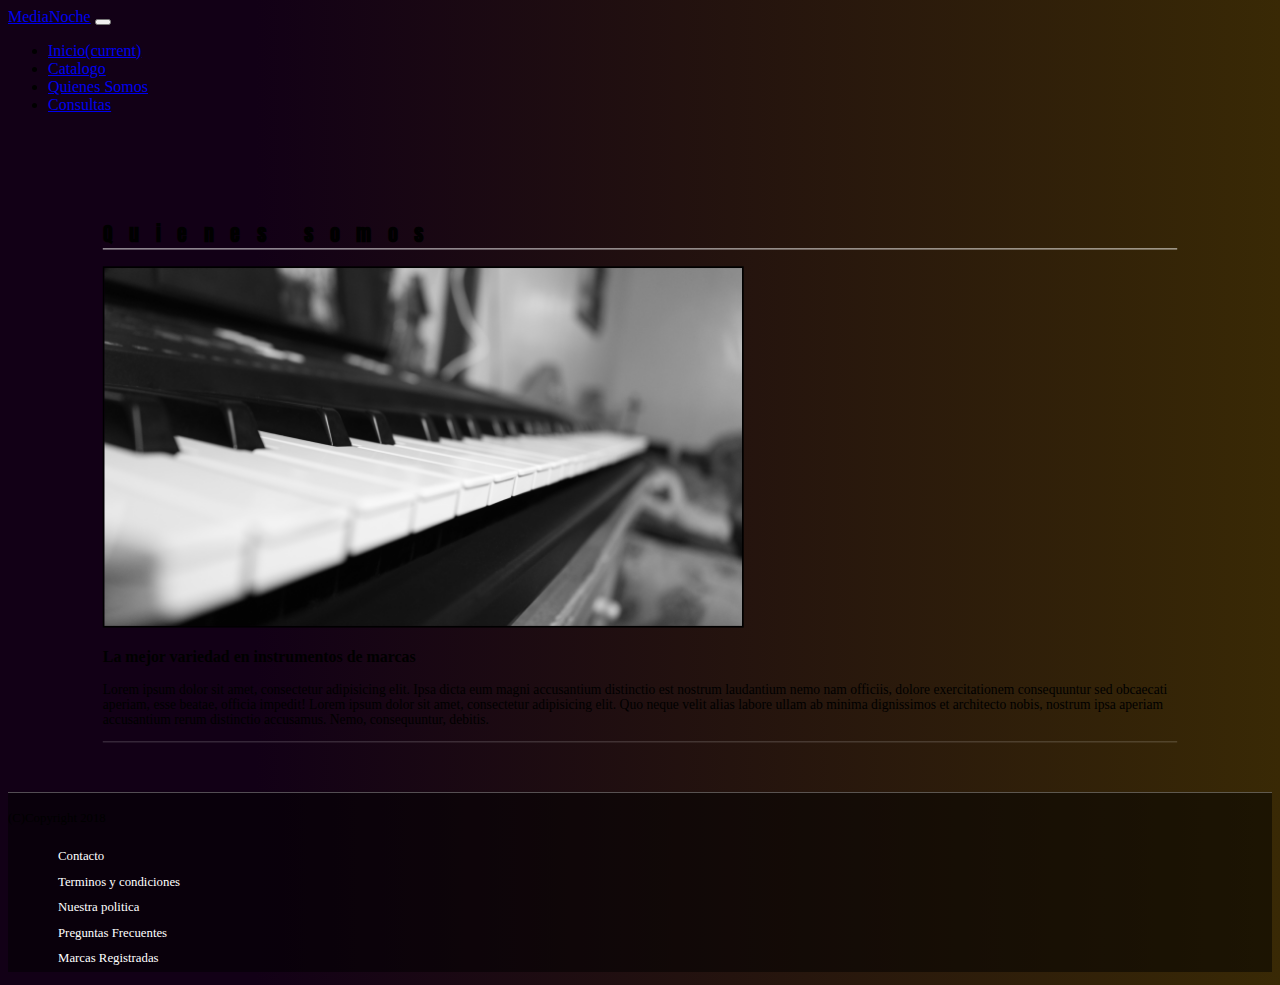
<file: quienes-somos.html>
<!DOCTYPE html>
<html lang="en">
<head>
	<meta charset="UTF-8">
	<meta name="viewport" content="width=device-width, initial-scale=1.0, shrink-to-fit=no">
	<title>MediaNoche</title>

	<!--Boostrap CSS -->
	<link rel="stylesheet" href="https://stackpath.bootstrapcdn.com/bootstrap/4.1.3/css/bootstrap.min.css" integrity="sha384-MCw98/SFnGE8fJT3GXwEOngsV7Zt27NXFoaoApmYm81iuXoPkFOJwJ8ERdknLPMO" crossorigin="anonymous">
	<!-- My CSS -->
	<link rel="stylesheet" href="css/style.css">
</head>
<body>
	<header>
		<nav class="navbar navbar-expand-lg navbar-light bg-light navbar-dark bg-dark">
			  <a class="navbar-brand" href="index.html">MediaNoche</a>
			  <button class="navbar-toggler" type="button" data-toggle="collapse" data-target="#navbarNav" aria-controls="navbarNav" aria-expanded="false" aria-label="Toggle navigation">
			    <span class="navbar-toggler-icon"></span>
			  </button>
			  <div class="collapse navbar-collapse" id="navbarNav">
			    <ul class="navbar-nav nav justify-content-center font-weight-light font-italic">
			      <li class="nav-item">
			        <a class="nav-link" href="index.html">Inicio<span class="sr-only">(current)</span></a>
			      </li>
			      <li class="nav-item">
			        <a class="nav-link" href="#">Catalogo</a>
			      </li>
			      <li class="nav-item active">
			        <a class="nav-link" href="quienes-somos.html">Quienes Somos</a>
			      </li>
			      <li class="nav-item">
			        <a class="nav-link" href="#">Consultas</a>
			      </li>
			    </ul>
			  </div>
			</nav>
	</header>

	<main class="text-white">
		<section class="container-fluid">
			<h2 class="text-center pt-4 pb-4 w-100 text-white" id="inicio">Quienes somos</h2>
			<div class="d-flex flex-lg-row flex-column">
				<div class="m-4 d-flex justify-content-center">
					<img src="img/section-001-c.jpg" alt="">
				</div>
				<div class="m-auto">
					<h3 class="text-center display-4">La mejor variedad en instrumentos de marcas</h3>
					<p class="font-weight-light text-center">Lorem ipsum dolor sit amet, consectetur adipisicing elit. Ipsa dicta eum magni accusantium distinctio est nostrum laudantium nemo nam officiis, dolore exercitationem consequuntur sed obcaecati aperiam, esse beatae, officia impedit!
					Lorem ipsum dolor sit amet, consectetur adipisicing elit. Quo neque velit alias labore ullam ab minima dignissimos et architecto nobis, nostrum ipsa aperiam accusantium rerum distinctio accusamus. Nemo, consequuntur, debitis.</p>
			</div>
		</section>
	</main>

	<footer class="d-flex flex-row-reverse">
		<p class="text-white mr-2">(C)Copyright 2018</p>
		<ul class="d-flex">
			<li><a href="">Contacto</a></li>
			<li><a href="">Terminos y condiciones</a></li>
			<li><a href="">Nuestra politica</a></li>
			<li><a href="">Preguntas Frecuentes</a></li>
			<li><a href="">Marcas Registradas</a></li>
		</ul>
	</footer>
	
	<script src="https://code.jquery.com/jquery-3.3.1.slim.min.js" integrity="sha384-q8i/X+965DzO0rT7abK41JStQIAqVgRVzpbzo5smXKp4YfRvH+8abtTE1Pi6jizo" crossorigin="anonymous"></script>
	<script src="https://cdnjs.cloudflare.com/ajax/libs/popper.js/1.14.3/umd/popper.min.js" integrity="sha384-ZMP7rVo3mIykV+2+9J3UJ46jBk0WLaUAdn689aCwoqbBJiSnjAK/l8WvCWPIPm49" crossorigin="anonymous"></script>
	<script src="https://stackpath.bootstrapcdn.com/bootstrap/4.1.3/js/bootstrap.min.js" integrity="sha384-ChfqqxuZUCnJSK3+MXmPNIyE6ZbWh2IMqE241rYiqJxyMiZ6OW/JmZQ5stwEULTy" crossorigin="anonymous"></script>
</body>
</html>
</file>
<file: css/style.css>
@import url('https://fonts.googleapis.com/css?family=Neucha');
@import url('https://fonts.googleapis.com/css?family=Anton');

/*MediaQuery*/
@media only screen and (max-width: 480px) {
	header h1{font-size: 1.7em;}
}
body{background-image: linear-gradient(to right, #120016 20%, #392905);}

/*Header*/
header #tittle{margin: 0 auto; left: 0; right: 0; padding-top: 5%;}
header h1{font-family: 'Neucha', cursive;letter-spacing: 0.8em;}
header p{letter-spacing: 0.75em;}
header > div{background-image: url(../img/header.jpg); height: 100vh;background-size: cover;background-position: top;}

/*Main*/
main{transform: scale(0.85);}
main section > div img{width: 750px;max-height: 463px; height: auto; border:2px solid black;}
main section #center img{width: 800px;}
main section::before{content: ""; padding: 1% 0px; display: block;}
main section::after{content: ""; border-bottom: 1px solid rgba(255,255,255,0.3); display: block; width: 100%;}
main h2{font-family: 'Anton', sans-serif;letter-spacing: 0.8em; border-bottom: 1px solid white;}

/*Footer*/
footer{background: rgba(0,0,0,0.5); border-top: 1px solid rgba(255,255,255,0.3);font-size: .8em; line-height: 2em;}
footer li{list-style: none; }
footer li a{color: white;text-decoration: none; padding: 0px 10px}
footer li a:hover{color: rgba(255,255,255,0.8);}
</file>
